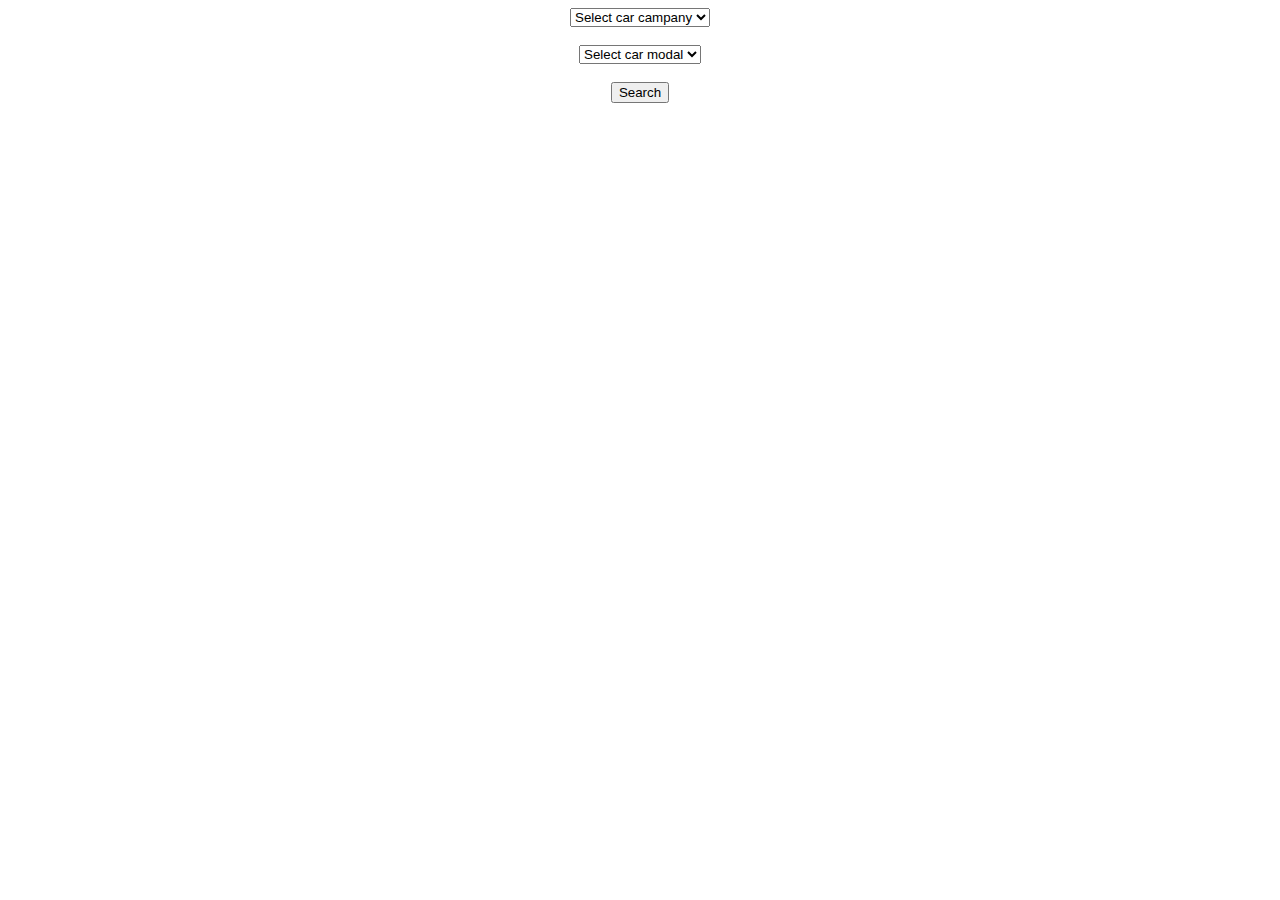
<file: index.html>
<!DOCTYPE html>
<html lang="en">
<head>
    <meta charset="UTF-8">
    <meta name="viewport" content="width=device-width, initial-scale=1.0">
    <title>Document</title>
    <style>
        body{
            text-align: center;
        }
        .card{
            box-shadow: 1px 2px 1px #dadada;
            width: 30%;
            height: 300px;
            border-radius: 20px;
            margin-top: 20px;
            margin: auto;
            margin-top: 40px;
        }
        .card > img{
            width: 90%;
            height: 100px;
            object-fit: contain;;
        }
    </style>
</head>
<body>
    <select name="cars" id="campany" onchange="selectCompany()">
        <option selected>Select car campany</option>
    </select>
    <br><br>

    <select name="carsModal" id="modal">
        <option selected>Select car modal</option>
    </select>

    <br><br>
    
    <button onclick="searchCar()">Search</button>

    <div id="main"></div>
    <script >
        const cars = {
   honda:{
        civic:{
            name: " Civic ",
            price: "2200933",
            colors: ["red", "black", "white"],
            modal: "2504",
            img : './assets/civic.jpg'
        },
        hondaCity:{
            name: "City",
            price: "2200923233",
            colors: ["gray", "black", "white"],
            modal: "2004",
            img : './assets/honda-city.png'
        }
    },
    daihatsu:{
        Move:{
            name: "Move",
            price: "1200933",
            colors: ["red", "blue", "white"],
            modal: "2000",
            img : './assets/move.webp'
        },
        mira:{
            name: "Mira",
            price: "1093233",
            colors: ["red", "gray", "yellow"],
            modal: "2024",
            img : './assets/mira.jpeg'
        }
    },
     corolla:{
        CorollaAltis:{
            name: "Carolla Altis",
            price: "2000000",
            colors: ["white"],
            modal: "1964",
            img : './assets/altis.webp'
        },
        yaris:{
            name: "Yaris",
            price: 450000,
            colors: [ "gray", 'red'],
            modal: "2022",
            img : './assets/yaris.png'
        }

    },
}

let campany = document.getElementById('campany')
let modal = document.getElementById('modal')
let main = document.getElementById('main')
for (let key in cars) {
    campany.innerHTML += `<option value="${key}">${key}</option>`;
}

const selectCompany = () => {
    modal.innerHTML = ""; // Reset modal options
    for (let key in cars[campany.value]) {
        modal.innerHTML += `<option value="${key}">${key}</option>`;
    }

    const carValue = JSON.parse(localStorage.getItem('selectedCar'));
    if (carValue && campany.value in cars) {
        modal.value = carValue.name || ""; // Set modal value if it exists
    }
};

const searchCar = () =>{
   let currectCard  = cars[campany.value][modal.value];
   localStorage.setItem('selectedCar', JSON.stringify(currectCard))
   displayData();
}
const displayData = () =>{
    const value = JSON.parse(localStorage.getItem('selectedCar'));

    if(value){
    main.innerHTML = `<div class='card'>
         <img src=${value.img} alt=${value.name} />
             <h1>${value.name}</h1>
             <p>Price ${value.price}</p>
             <p>Colors: ${value.colors.join(', ')}</p>
             <p>Modal: ${value.modal}</p>
         </div>`;

         if (value.name) {
         selectCompany()
         modal.value = value.name
        }
    }else{
        console.log('han ');
        
    }
}
displayData()
    </script>
</body>
</html>
</file>
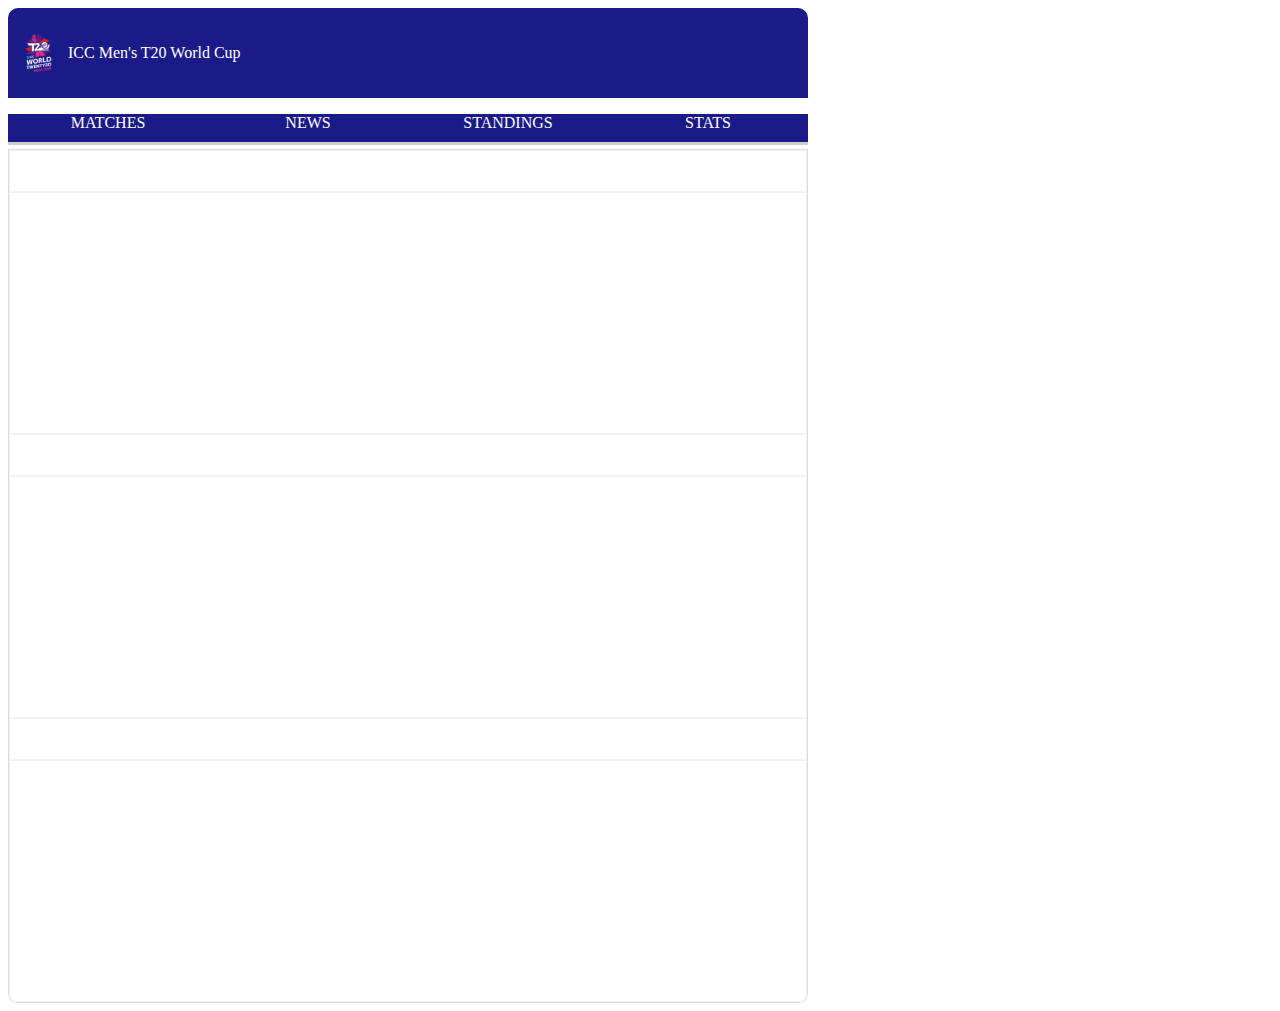
<file: car.html>
<!DOCTYPE html>
<html lang="en">
<head>
    <meta charset="UTF-8">
    <meta name="viewport" content="width=device-width, initial-scale=1.0">
    <title>Document</title>
    <link href="https://cdn.jsdelivr.net/npm/bootstrap@5.0.2/dist/css/bootstrap.min.css" rel="stylesheet" integrity="sha384-EVSTQN3/azprG1Anm3QDgpJLIm9Nao0Yz1ztcQTwFspd3yD65VohhpuuCOmLASjC" crossorigin="anonymous">

    <link rel="stylesheet" href="car.css">

</head>

<body>
    <section class="container">
      <div class="head">
        <img src="img/download.png" alt="" />
        <h4>ICC Men's T20 World Cup</h4>
      </div>
      <div class="nav">
        <ul>
          <li><a href="#matches">MATCHES</a></li>
          <li><a href="#">NEWS</a></li>
          <li><a href="#">STANDINGS</a></li>
          <li><a href="#">STATS</a></li>
        </ul>
      </div>
      <div class="main-body" id="matches">
        <div class="row boxrow1">
          <div id="col1" class="col-12 col-sm-12 col-md-6 col-lg-6 col-xl-6 col-xxl-6 box1col1"></div>
          <div id="col2" class="col-12 col-sm-12 col-md-6 col-lg-6 col-xl-6 col-xxl-6 box1col2"></div>
        </div>
        
        <div class="row boxrow1">
          <div id="col3" class="col-12 col-sm-12 col-md-6 col-lg-6 col-xl-6 col-xxl-6 box1col1"></div>
          <div id="col4" class="col-12 col-sm-12 col-md-6 col-lg-6 col-xl-6 col-xxl-6 box1col2"></div>
        </div>
        <div class="row boxrow1">
          <div id="col5" class="col-12 col-sm-12 col-md-6 col-lg-6 col-xl-6 col-xxl-6 box1col1"></div>
          <div id="col6" class="col-12 col-sm-12 col-md-6 col-lg-6 col-xl-6 col-xxl-6 box1col2"></div>
        </div>
      </div>
    </section>
    <script src="https://cdn.jsdelivr.net/npm/bootstrap@5.0.2/dist/js/bootstrap.bundle.min.js" integrity="sha384-MrcW6ZMFYlzcLA8Nl+NtUVF0sA7MsXsP1UyJoMp4YLEuNSfAP+JcXn/tWtIaxVXM" crossorigin="anonymous"></script>

    <script src="car.js"></script>
  </body>
  
  </html>
</file>
<file: car.css>
.container {
    padding: 0% !important;
    width: 800px !important;
  }
   section {
    height: 100%;
  }
  .head {
    display: flex;
    align-items: center;
    border-top-left-radius: 10px;
    border-top-right-radius: 10px;
    height: 90px;
    color: white;
    background-color: rgb(26, 26, 136);
  }
  .head > img {
    width: 40px;
    height: 40px;
    margin: 0px 10px;
  }
  .head > h4 {
    font-weight: 400;
  }
  .nav {
    height: 30px;
  }
  .nav > ul {
    display: flex;
    list-style: none;
    width: 100%;
    background-color: rgb(26, 26, 136);
    padding: 0px;
  }
  .nav > ul > li {
    padding-bottom: 10px;
    width: 25%;
    display: flex;
    justify-content: center;
    border-bottom: 3px solid rgb(206, 206, 206);
    /* border: 2px solid red; */
  }
  .nav > ul > li:active,.nav > ul > li:hover  {
    filter: drop-shadow(0px 0px 2px rgb(48, 46, 46));
    border-bottom: 3px solid rgb(255, 255, 255);
    color: rgb(168, 168, 168);
  }
  .nav > ul > li > a {
    color: white;
    text-decoration: none;
    margin: 0px 100px;
  }
  .nav > ul > li> a:focus {
    color: rgb(187, 187, 187);
  }
  
  .main-body {
    margin-top: 5px;
    border: 1px solid rgba(128, 128, 128, 0.295);
    height: 100%;
    border-end-end-radius: 10px;
    border-end-start-radius: 10px;
  }
  .box1col1 {
    border: 1px solid rgb(245, 245, 245);
    max-height: 200px;
    padding: 20px;
  }
  .box1col2 {
    height: 200px;
    padding: 20px;
    border: 1px solid rgb(241, 241, 241);
  }
  .boxrow1 {
    margin: auto !important;
  }
  
  .status {
  
    display: inline-flex;
    width: 185px;
    justify-content: end;
  }
  
  span{
    display: flex;
  }
  
  .teamname{
    width: 70%;
  }
  .para{
    display: flex;
    justify-content: space-between;
  }
</file>
